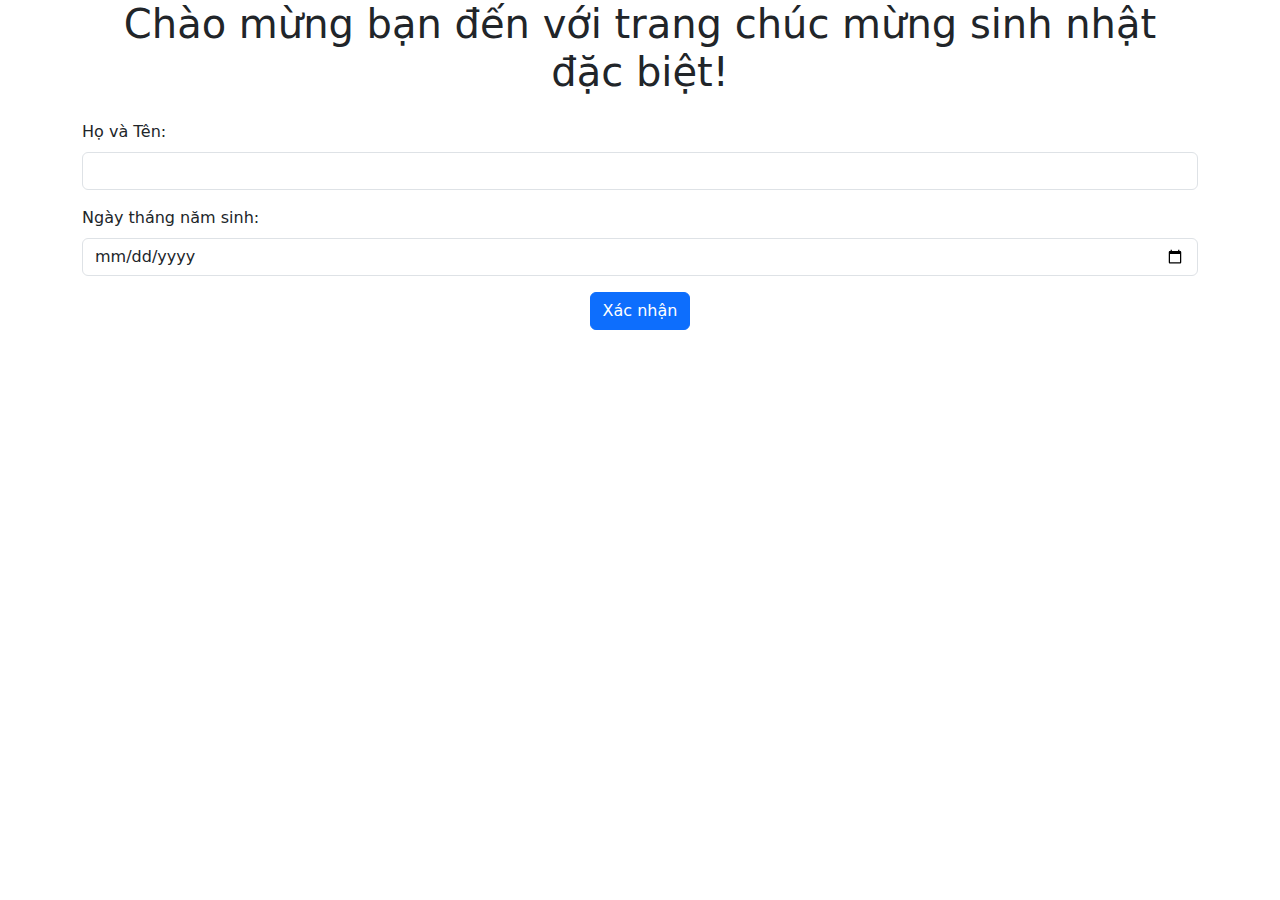
<file: index.html>
<!DOCTYPE html>
<html lang="vi">
<head>
    <meta charset="UTF-8">
    <meta name="viewport" content="width=device-width, initial-scale=1.0">
    <title>Chúc Mừng Sinh Nhật</title>
    <link href="https://cdn.jsdelivr.net/npm/bootstrap@5.3.0/dist/css/bootstrap.min.css" rel="stylesheet">
    <link rel="stylesheet" href="css/style.css">
</head>
<body>
    <div class="container">
        <div class="form-container">
            <h1 class="text-center mb-4">Chào mừng bạn đến với trang chúc mừng sinh nhật đặc biệt!</h1>
            
            <form id="birthdayForm" class="needs-validation" novalidate>
                <div class="mb-3">
                    <label for="fullName" class="form-label">Họ và Tên:</label>
                    <input type="text" class="form-control" id="fullName" required>
                </div>
                
                <div class="mb-3">
                    <label for="birthDate" class="form-label">Ngày tháng năm sinh:</label>
                    <input type="date" class="form-control" id="birthDate" required>
                </div>

                <div class="text-center">
                    <button type="submit" class="btn btn-primary">Xác nhận</button>
                </div>

                <div class="alert alert-danger mt-3 d-none" id="errorMessage">
                    Thông tin chưa chính xác. Vui lòng kiểm tra lại!
                </div>
            </form>
        </div>
    </div>
    <script src="js/main.js"></script>
</body>
</html>
</file>
<file: css/style.css>
/* Main container styles */
.stApp {
    background: linear-gradient(135deg, #fce4ec 0%, #f8bbd0 100%);
    min-height: 100vh;
}

/* Birthday title styles */
.birthday-title {
    background: linear-gradient(45deg, #ff4081, #e91e63);
    color: white;
    padding: 2rem;
    border-radius: 20px;
    text-align: center;
    box-shadow: 0 10px 30px rgba(233, 30, 99, 0.2);
    margin: 2rem auto;
    max-width: 800px;
    font-family: 'Dancing Script', cursive;
    position: relative;
    overflow: hidden;
}

.birthday-title::before {
    content: '';
    position: absolute;
    top: -50%;
    left: -50%;
    width: 200%;
    height: 200%;
    background: radial-gradient(circle, rgba(255,255,255,0.2) 0%, transparent 60%);
    animation: shimmer 3s infinite linear;
}

/* Grid layout for memories */
.memories-grid {
    display: grid;
    grid-template-columns: repeat(auto-fit, minmax(400px, 1fr));
    gap: 2rem;
    padding: 2rem;
    max-width: 1400px;
    margin: 0 auto;
}

.memory-card {
    background: white;
    border-radius: 15px;
    padding: 1.5rem;
    box-shadow: 0 10px 30px rgba(0, 0, 0, 0.1);
    text-align: center;
    transition: transform 0.3s ease;
    position: relative;
    overflow: hidden;
}

.memory-card::before {
    content: '';
    position: absolute;
    top: 0;
    left: 0;
    right: 0;
    height: 5px;
    background: linear-gradient(to right, #ff4081, #e91e63);
}

.memory-card:hover {
    transform: translateY(-5px);
    box-shadow: 0 15px 40px rgba(0, 0, 0, 0.15);
}

.memory-card img {
    width: 100%;
    height: auto;
    max-height: none;
    object-fit: contain;
    border-radius: 10px;
    margin-bottom: 1.5rem;
    box-shadow: 0 5px 15px rgba(0, 0, 0, 0.08);
}

.caption {
    color: #e91e63;
    font-family: 'Dancing Script', cursive;
    font-size: 1.5rem;
    margin-top: 1rem;
    padding: 1rem;
    background: linear-gradient(to right, transparent, rgba(233, 30, 99, 0.1), transparent);
    border-radius: 10px;
}

/* Button styles */
.stButton button {
    background: linear-gradient(45deg, #ff4081, #e91e63);
    color: white;
    border: none;
    padding: 1rem 2rem;
    border-radius: 25px;
    font-size: 1.2rem;
    font-weight: bold;
    cursor: pointer;
    transition: all 0.3s ease;
    box-shadow: 0 5px 15px rgba(233, 30, 99, 0.3);
}

.stButton button:hover {
    transform: translateY(-2px);
    box-shadow: 0 8px 20px rgba(233, 30, 99, 0.4);
}

/* Animation keyframes */
@keyframes shimmer {
    from {
        transform: rotate(0deg);
    }
    to {
        transform: rotate(360deg);
    }
}

/* Responsive adjustments */
@media (max-width: 768px) {
    .memories-grid {
        grid-template-columns: 1fr;
        padding: 1rem;
    }
    
    .memory-card {
        margin-bottom: 1.5rem;
    }
    
    .birthday-title {
        font-size: 1.5rem;
        padding: 1.5rem;
        margin: 1rem;
    }
}

/* Form styles */
.stForm {
    background: rgba(255, 255, 255, 0.9);
    padding: 2rem;
    border-radius: 20px;
    box-shadow: 0 10px 30px rgba(0, 0, 0, 0.1);
    max-width: 500px;
    margin: 2rem auto;
}

.stTextInput input, .stDateInput input {
    border: 2px solid #ff4081;
    border-radius: 10px;
    padding: 0.8rem;
    font-size: 1rem;
    transition: all 0.3s ease;
}

.stTextInput input:focus, .stDateInput input:focus {
    border-color: #e91e63;
    box-shadow: 0 0 10px rgba(233, 30, 99, 0.2);
}
</file>
